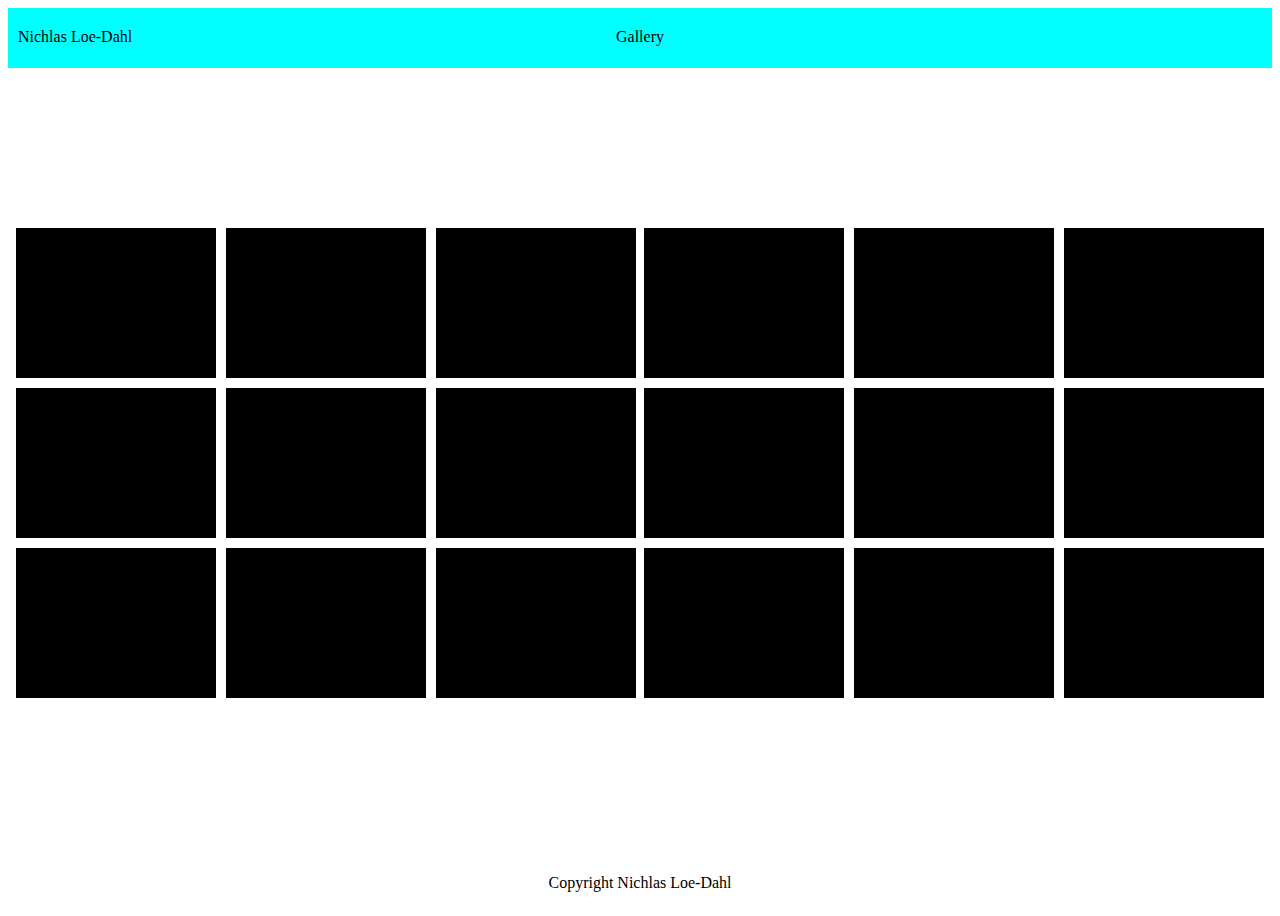
<file: index.html>
<!DOCTYPE html>
<html lang="en">
<head>
    <meta charset="UTF-8">
    <meta name="viewport" content="width=device-width, initial-scale=1.0">
    <title>Image Gallery</title>
    <link rel="stylesheet" href="style.css">
    <script defer src="logic.js"></script>
</head>
<body>
    <nav>
        <div class="NameHolder">Nichlas Loe-Dahl</div>
        <div class="TopTitle">Gallery</div>
        <div></div>
    </nav>
    <body>
        <div class="Image-Container-Container">
            <div class="Image-Container-Left">
                <div class="ImageBox"></div>
                <div class="ImageBox"></div>
                <div class="ImageBox"></div>
                <div class="ImageBox"></div>
                <div class="ImageBox"></div>
                <div class="ImageBox"></div>
                <div class="ImageBox"></div>
                <div class="ImageBox"></div>
                <div class="ImageBox"></div>
            </div>
            <div class="Image-Container-Right">
                <div class="ImageBox"></div>
                <div class="ImageBox"></div>
                <div class="ImageBox"></div>
                <div class="ImageBox"></div>
                <div class="ImageBox"></div>
                <div class="ImageBox"></div>
                <div class="ImageBox"></div>
                <div class="ImageBox"></div>
                <div class="ImageBox"></div>
            </div>
        </div>
    </body>
    <footer>
        <p>Copyright Nichlas Loe-Dahl</p>
    </footer>
</body>
</html>
</file>
<file: style.css>
body {
    height: 100vh;
    display: flex;
    flex-direction: column;
    justify-content: space-between;
    align-items: center;
}

nav {
    width: 100%;
    display: flex;
    height: 60px;
    background-color: aqua;
    justify-content: space-between;
    align-items: center;
}

nav div {
    width: 200px;
    height: 20px;
    margin: 10px;
}

.TopTitle {
    text-align: center;
}

.Image-Container-Container {
    display: flex;
    justify-content: space-evenly;
    width: 100%;
}

.Image-Container-Left {
    display: grid;
    grid-template-columns: repeat(3, 200px);
    grid-template-rows: repeat(3, 1fr);
    grid-gap: 10px;
}

.Image-Container-Right {
    display: grid;
    grid-template-columns: repeat(3, 200px);
    grid-template-rows: repeat(3, 1fr);
    grid-gap: 10px;
}

.ImageBox {
    background-color: black;
    width: 200px;
    height: 150px;
    overflow: hidden; 
}
</file>
